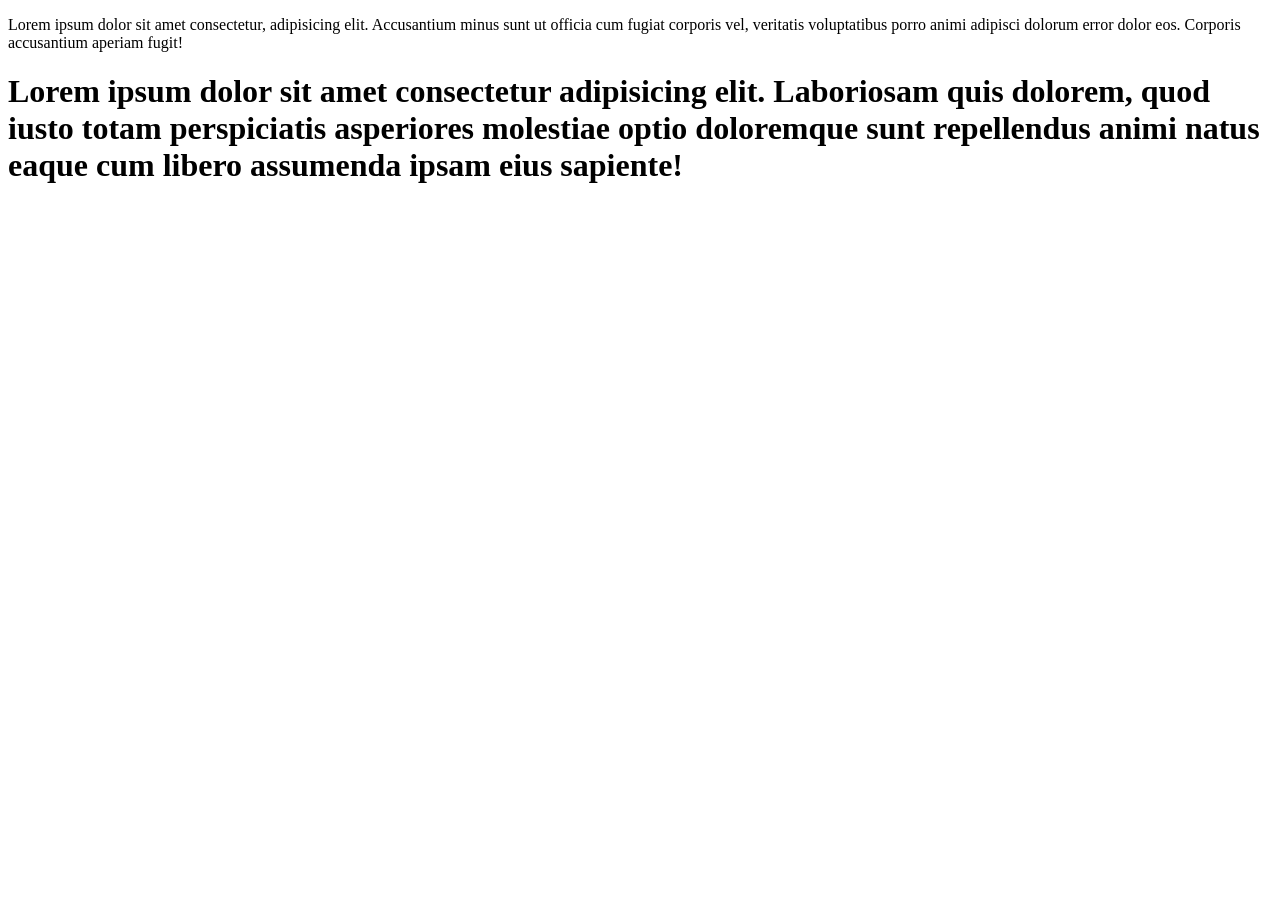
<file: rany.html>
<!DOCTYPE html>
<html lang="en">

<head>
    <meta charset="UTF-8">
    <meta name="viewport" content="width=device-width, initial-scale=1.0">
    <title>Document</title>
</head>

<body>
    <p>Lorem ipsum dolor sit amet consectetur, adipisicing elit. Accusantium minus sunt ut officia cum fugiat corporis
        vel, veritatis voluptatibus porro animi adipisci dolorum error dolor eos. Corporis accusantium aperiam fugit!
    </p>
    <h1>Lorem ipsum dolor sit amet consectetur adipisicing elit. Laboriosam quis dolorem, quod iusto totam perspiciatis
        asperiores molestiae optio doloremque sunt repellendus animi natus eaque cum libero assumenda ipsam eius
        sapiente!</h1>
</body>

</html>
</file>
